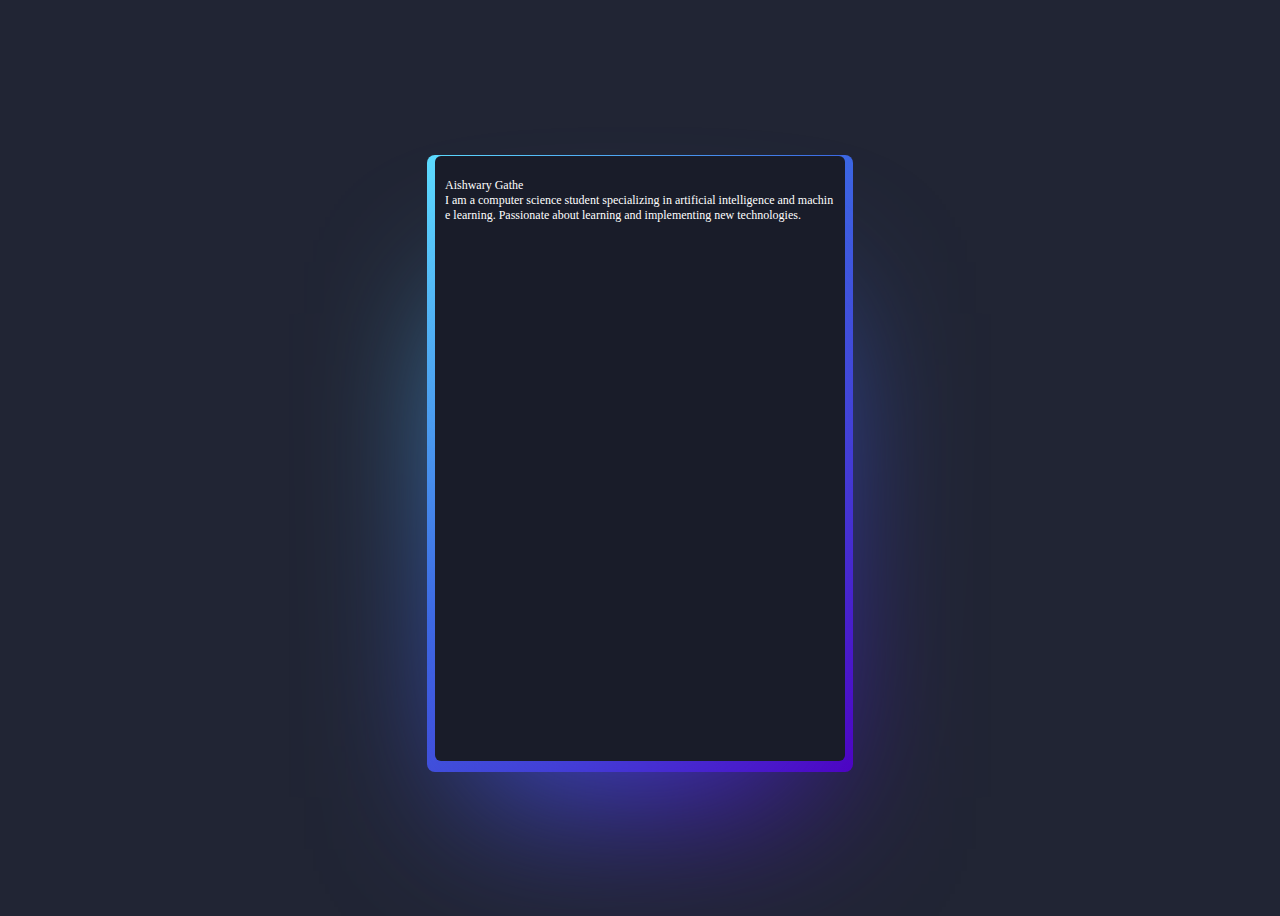
<file: index.html>
<!DOCTYPE html>
<html lang="en">
  <head>
    <meta charset="UTF-8" />
    <meta http-equiv="X-UA-Compatible" content="IE=edge" />
    <meta name="viewport" content="width=device-width, initial-scale=1.0" />
    <title>Glowing Words</title>
  </head>
  <link rel="stylesheet" href="style.css" />

  <body>
    <div class="card">
      <p>
        Aishwary Gathe <br />
        I am a computer science student specializing in artificial intelligence
        and machine learning. Passionate about learning and implementing new
        technologies.
      </p>
    </div>
  </body>

</html>
</file>
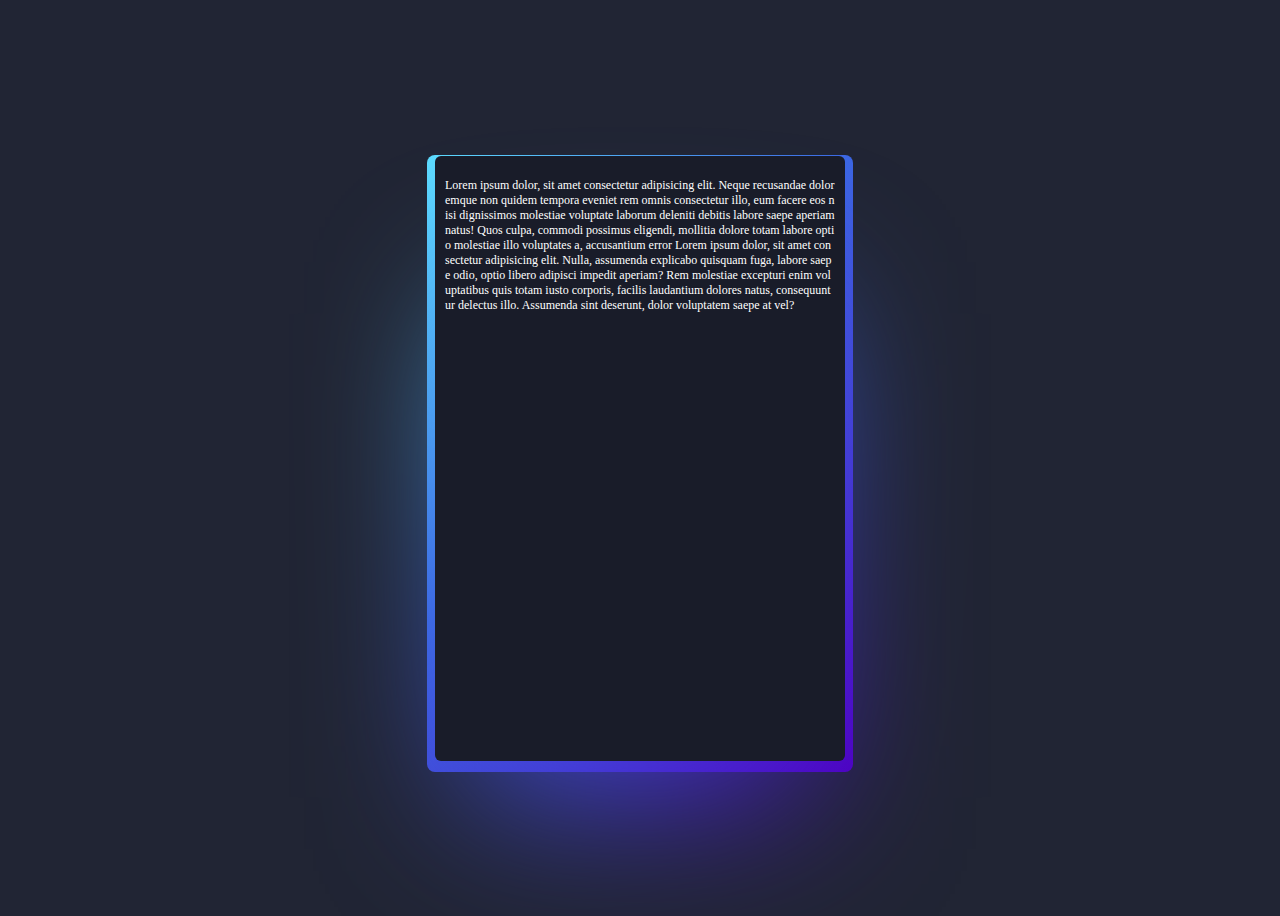
<file: A6 Glowing Words.html>
<!DOCTYPE html>
<html lang="en">

<head>
    <meta charset="UTF-8">
    <meta http-equiv="X-UA-Compatible" content="IE=edge">
    <meta name="viewport" content="width=device-width, initial-scale=1.0">
    <title>Glowing Words</title>
</head>
<link rel="stylesheet" href="/B6 Glowing Words.css">

<body>
    <div class="card">
        <p>Lorem ipsum dolor, sit amet consectetur adipisicing elit. Neque recusandae doloremque non quidem tempora
            eveniet rem omnis consectetur illo, eum facere eos nisi dignissimos molestiae voluptate laborum deleniti
            debitis labore saepe aperiam natus! Quos culpa, commodi possimus eligendi, mollitia dolore totam labore
            optio molestiae illo voluptates a, accusantium error Lorem ipsum dolor, sit amet consectetur adipisicing elit. Nulla, assumenda explicabo quisquam fuga, labore saepe odio, optio libero adipisci impedit aperiam? Rem molestiae excepturi enim voluptatibus quis totam iusto corporis, facilis laudantium dolores natus, consequuntur delectus illo. Assumenda sint deserunt, dolor voluptatem saepe at vel?</p>
    </div>
</body>

</html>
</file>
<file: style.css>
@import url("https://fonts.googleapis.com/css2?family=Baloo+chettan+2&family=Iceand&display=swap");
@property --rotate
{
    syntax:"<angle>";
    initial-value:132deg;
    inherits:false;
}
:root{
    --card-height:65vh;
    --card-width: calc(var(--card-height)/1.5);
}
body{
    min-height: 100vh;
    background: #212534;
display:flex;
align-items: center;
justify-content: center;
}
.card
{
    background: #191c29;
    width:var(--card-width);
    height: var(--card-height);
    padding: 10px;
    display: flex;
    flex-direction: column;
    justify-content: space-between;
    position:relative;
    border-radius: 6px;
    font-size: 1.5em;
    color:rgb(88 199 250 / 0%);
    cursor: pointer;
    
}
.card::before
{
    content: "";
    width:104%;
    height: 102%;
    border-radius:8px;
    background-image: linear-gradient(var(--rotate),#5ddcff, #3c67e3 43%,#4e00c2);
position: absolute;
z-index: -1;
top: -1px;
left: -2%;
animation:spin 2.5s linear infinite;
}
.card::after{
    position: absolute;
    content: "";
    top:calc(var(--card-height)/6);
    left:0;
    right:0;
    z-index: -1;
    height:100%;
    width:100%;
    margin:0 auto;
    transform: scale(0.8);
    filter: blur(calc(var(--card-height)/6));
    background-image: linear-gradient(var(--rotate),#5ddcff, #3c67e3 43%,#4e00c2);
    opacity: 1;
    transition: opacity 0.5s;
    animation: spin 2.5s linear infinite;
}
@keyframes spin{
    0%{
        --rotate:0deg;
    }
    100%{
        --rotate: 360deg;
    }
}
.card p:nth-child(1)
{
    word-break:break-all;
    font-size:12px;
    color: #fff;
    font-family: "Baloo  Chettan 2", cursive;
}
.card:hover p:nth-child(1)
{
    animation: glow 1.5s ease-in-out infinite alternate;
}
@keyframes glow
{
    from
    {
        text-shadow: 0px 0px 5px #fff.0px 0px 5px #614ad3;
    }
    to
    {
        text-shadow: 0px 0px 20px #fff,0px 0px 20px #614ad3;
    };
}
</file>
<file: B6 Glowing Words.css>
@import url("https://fonts.googleapis.com/css2?family=Baloo+chettan+2&family=Iceand&display=swap");
@property --rotate
{
    syntax:"<angle>";
    initial-value:132deg;
    inherits:false;
}
:root{
    --card-height:65vh;
    --card-width: calc(var(--card-height)/1.5);
}
body{
    min-height: 100vh;
    background: #212534;
display:flex;
align-items: center;
justify-content: center;
}
.card
{
    background: #191c29;
    width:var(--card-width);
    height: var(--card-height);
    padding: 10px;
    display: flex;
    flex-direction: column;
    justify-content: space-between;
    position:relative;
    border-radius: 6px;
    font-size: 1.5em;
    color:rgb(88 199 250 / 0%);
    cursor: pointer;
}
.card::before
{
    content: "";
    width:104%;
    height: 102%;
    border-radius:8px;
    background-image: linear-gradient(var(--rotate),#5ddcff, #3c67e3 43%,#4e00c2);
position: absolute;
z-index: -1;
top: -1px;
left: -2%;
animation:spin 2.5s linear infinite;
}
.card::after{
    position: absolute;
    content: "";
    top:calc(var(--card-height)/6);
    left:0;
    right:0;
    z-index: -1;
    height:100%;
    width:100%;
    margin:0 auto;
    transform: scale(0.8);
    filter: blur(calc(var(--card-height)/6));
    background-image: linear-gradient(var(--rotate),#5ddcff, #3c67e3 43%,#4e00c2);
    opacity: 1;
    transition: opacity 0.5s;
    animation: spin 2.5s linear infinite;
}
@keyframes spin{
    0%{
        --rotate:0deg;
    }
    100%{
        --rotate: 360deg;
    }
}
.card p:nth-child(1)
{
    word-break:break-all;
    font-size:12px;
    color: #fff;
    font-family: "Baloo  Chettan 2", cursive;
}
.card:hover p:nth-child(1)
{
    animation: glow 1.5s ease-in-out infinite alternate;
}
@keyframes glow
{
    from
    {
        text-shadow: 0px 0px 5px #fff.0px 0px 5px #614ad3;
    }
    to
    {
        text-shadow: 0px 0px 20px #fff,0px 0px 20px #614ad3;
    };
}
</file>
